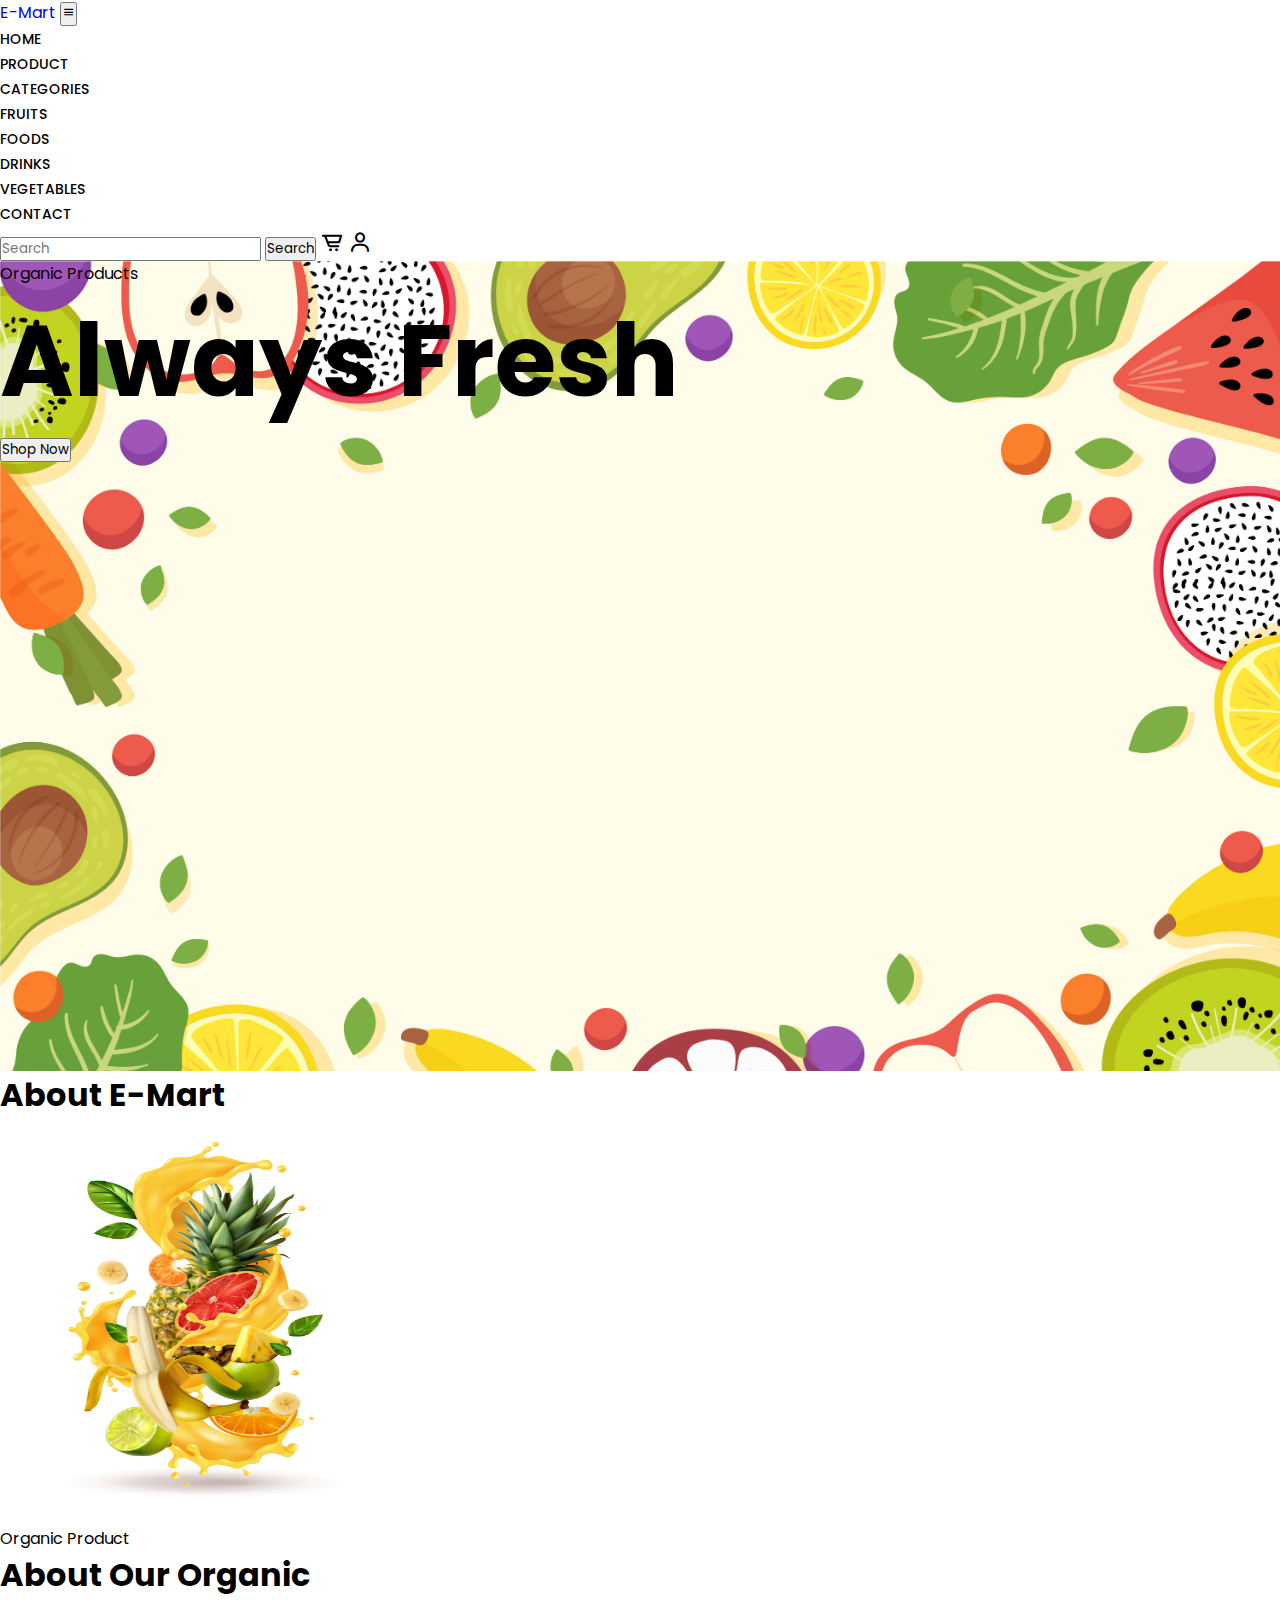
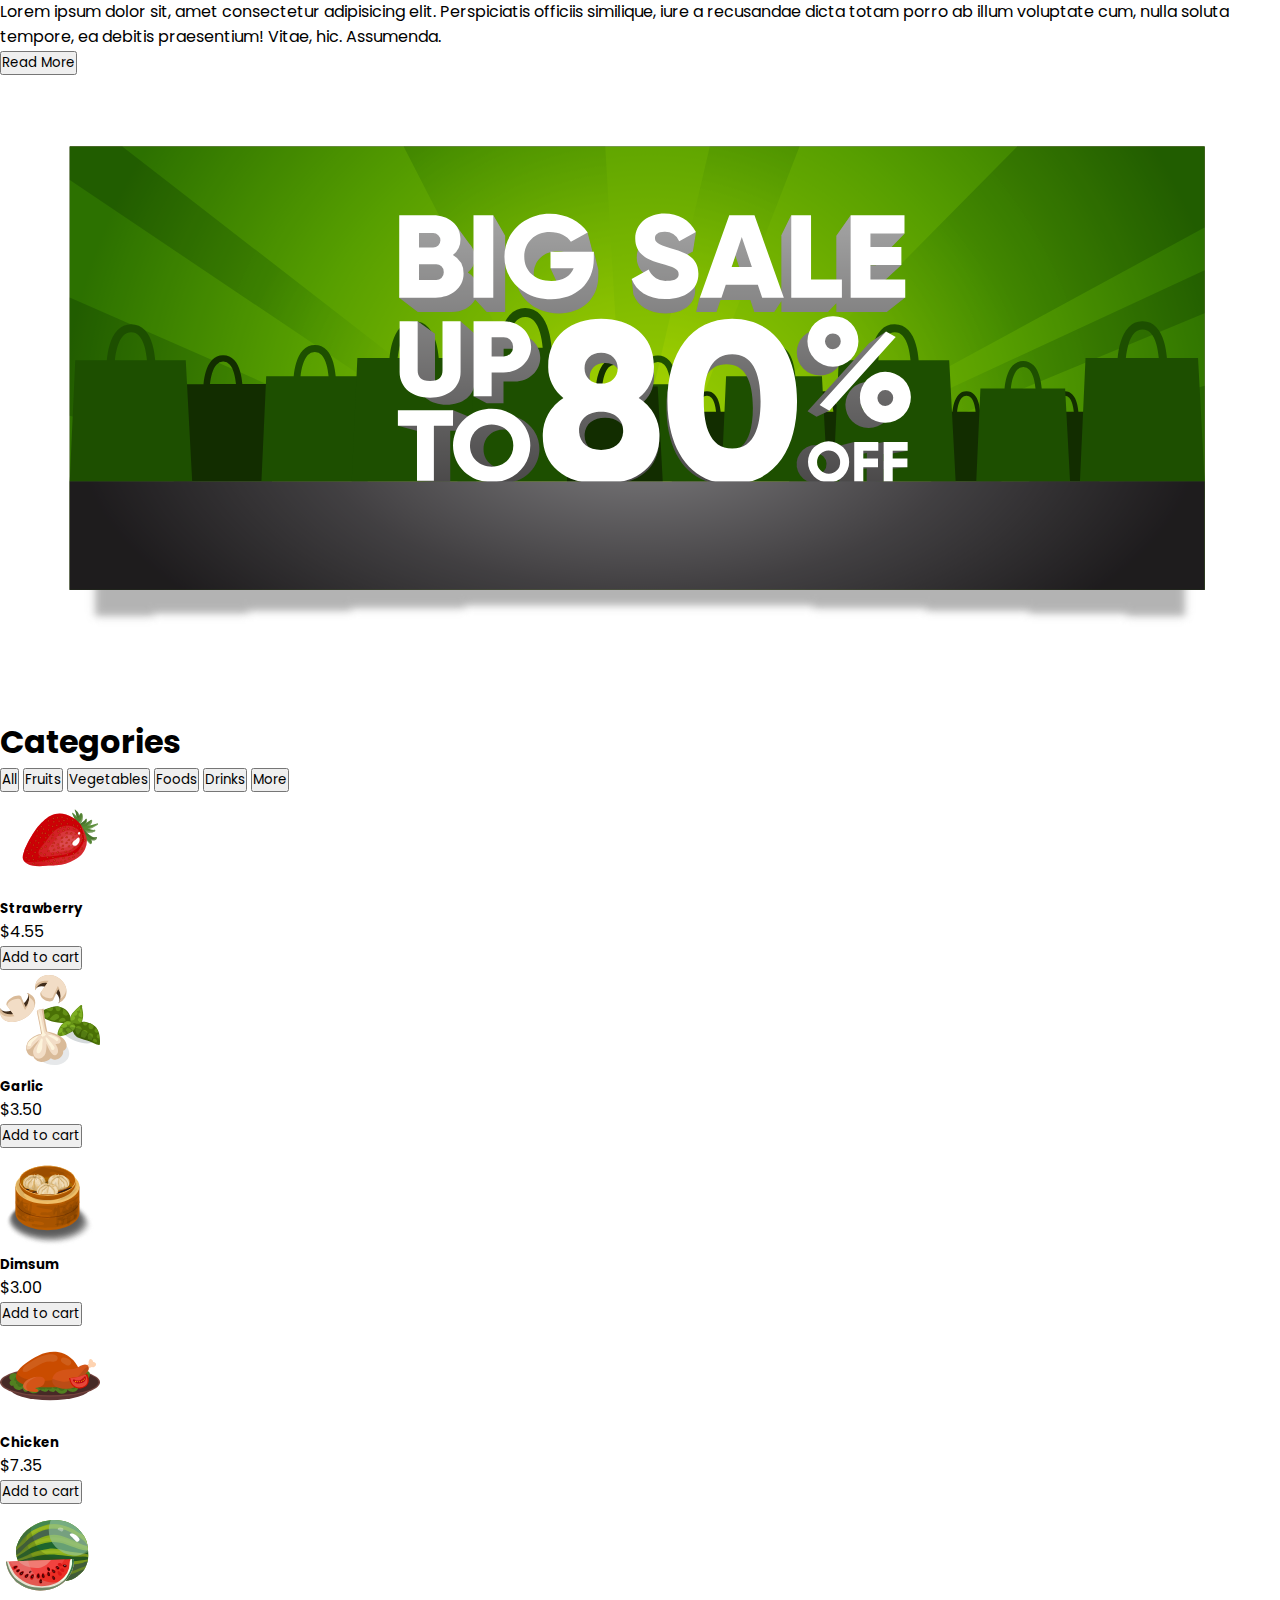
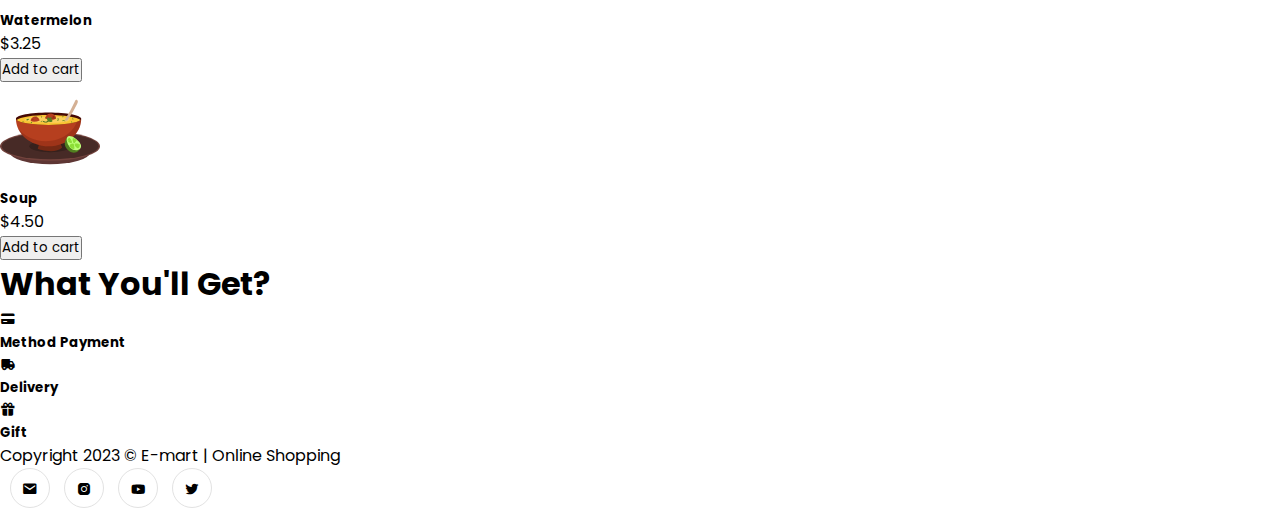
<file: index.html>
<!DOCTYPE html>
<html lang="en">

<head>
    <meta charset="UTF-8">
    <meta name="viewport" content="width=device-width, initial-scale=1.0">
    <title>E-Mart | Online Shopping</title>
    <link rel="stylesheet" href="style.css">
    <link href="https://cdn.jsdelivr.net/npm/bootstrap@5.0.2/dist/css/bootstrap.min.css" rel="stylesheet"
        integrity="sha384-EVSTQN3/azprG1Anm3QDgpJLIm9Nao0Yz1ztcQTwFspd3yD65VohhpuuCOmLASjC" crossorigin="anonymous">
    <link rel="stylesheet" href="https://cdn.jsdelivr.net/npm/boxicons@latest/css/boxicons.min.css">
</head>

<body>

    <nav class="navbar navbar-expand-lg fixed-top bg-light pb-2">
        <div class="container">
            <a class="navbar-brand h1 fw-bold text-success" href="#">E-Mart</a>
            <button class="navbar-toggler" type="button" data-bs-toggle="collapse"
                data-bs-target="#navbarSupportedContent" aria-controls="navbarSupportedContent" aria-expanded="false"
                aria-label="Toggle navigation">
                <span class="navbar-toggler-icon"><i class='bx bx-menu'></i></span>
            </button>
            <div class="collapse navbar-collapse" id="navbarSupportedContent">
                <ul class="navbar-nav m-auto mb-2 mb-lg-0">
                    <li class="nav-item">
                        <a class="nav-link" href="index.html">Home</a>
                    </li>
                    <li class="nav-item">
                        <a class="nav-link" href="#">Product</a>
                    </li>
                    <li class="nav-item dropdown">
                        <a class="nav-link dropdown-toggle" href="#" id="navbarDropdown" role="button"
                            data-bs-toggle="dropdown" aria-expanded="false">
                            Categories
                        </a>
                        <ul class="dropdown-menu" aria-labelledby="navbarDropdown">
                            <li><a class="dropdown-item" href="#">Fruits</a></li>
                            <li><a class="dropdown-item" href="#">Foods</a></li>
                            <li><a class="dropdown-item" href="#">Drinks</a></li>
                            <li><a class="dropdown-item" href="#">Vegetables</a></li>
                        </ul>
                    </li>
                    <li class="nav-item">
                        <a class="nav-link" href="#" tabindex="-1" aria-disabled="true">Contact</a>
                    </li>
                </ul>
                <form class="d-flex">
                    <input class="form-control me-2" type="search" placeholder="Search" aria-label="Search">
                    <button class="btn btn-outline-success me-5" type="submit">Search</button>
                    <span><i class='bx bx-cart-alt me-3'></i></span>
                    <span><a href="signin.html"><i class='bx bx-user'></i></a></span>
                </form>
            </div>
        </div>
    </nav>

    <section class="main py-5 mt-5">
        <div class="container">
            <div class="row py-5">
                <div class="py-5 mt-5 text-center">
                    <p class="mt-5 fs-4">Organic Products</p>
                    <h1 class="fw-bold mb-3">Always Fresh</h1>
                    <div class="line"></div>
                    <button class="btn btn-success mt-4 px-3">Shop Now</button>
                </div>
            </div>
        </div>
    </section>

    <section class="about mt-5">
        <div class="container-lg">
            <h1 class="text-center">About E-Mart</h1>
            <div class="row">
                <div class="col-lg-5 py-5 px-5 me-5 mt-md-0">
                    <img src="img/background4.jpg" alt="" width="400" height="400">
                </div>
                <div class="col-lg-5 py-5 mt-5 mt-md-0">
                    <p class="text-muted mb-2">Organic Product</p>
                    <h1 class="fw-bold mb-3">About Our Organic</h1>
                    <div class="line my-4"></div>
                    <p class="text-muted mb-5">Lorem ipsum dolor sit, amet consectetur adipisicing elit. Perspiciatis
                        officiis similique, iure a
                        recusandae dicta totam porro ab illum voluptate cum, nulla soluta tempore, ea debitis
                        praesentium! Vitae, hic. Assumenda.</p>

                    <button class="btn btn-success">Read More</button>
                </div>
            </div>
        </div>
    </section>

    <section class="service mb-3 mt-5">
        <div class="container-fluid">
            <img src="img/banner.svg" alt="">
        </div>
    </section>

    <section class="product py-5">
        <div class="container">
            <h1 class="text-center mb-5">Categories</h1>
            <div class="line"></div>
            <div class="button mb-5 mt-5 ">
                <button class="btn btn-success px-5 fs-5 me-4 mt-md-0 mb-3">All</button>
                <button class="btn btn-outline-secondary disabled text-muted px-5 fs-5 me-4 mt-md-0 mb-3">Fruits</button>
                <button class="btn btn-outline-secondary disabled text-muted px-5 fs-5 me-4 mt-md-0 mb-3">Vegetables</button>
                <button class="btn btn-outline-secondary disabled text-muted px-5 fs-5 me-4 mt-md-0 mb-3">Foods</button>
                <button class="btn btn-outline-secondary disabled text-muted px-5 fs-5 me-4 mt-md-0 mb-3">Drinks</button>
                <button class="btn btn-outline-secondary disabled text-muted px-5 fs-5 me-4 mt-md-0 mb-3">More</button>
            </div>
            <div class="row row-cols-1 row-cols-md-3 g-4">
                <div class="col">
                    <div class="card">
                        <img src="img/fruit/Layer 15.svg" class="card-img mt-5" alt="..." width="100px" height="100px">
                        <div class="card-body text-center d-grid gap-2">
                            <h5 class="card-title fw-bold">Strawberry</h5>
                            <p class="card-text text-muted fs-5">$4.55</p>
                            <button class="btn btn-success">Add to cart</button>
                        </div>
                    </div>
                </div>
                <div class="col">
                    <div class="card">
                        <img src="img/fruit/Asset 2.svg" class="card-img mt-5" alt="..." width="100px" height="100px">
                        <div class="card-body text-center d-grid gap-2">
                            <h5 class="card-title fw-bold">Garlic</h5>
                            <p class="card-text text-muted fs-5">$3.50</p>
                                <button class="btn btn-success">Add to cart</button>
                        </div>
                    </div>
                </div>
                <div class="col">
                    <div class="card text-center">
                        <img src="img/food/Asset 11.svg" class="card-img mt-5" alt="..." width="100px" height="100px">
                        <div class="card-body d-grid gap-2">
                            <h5 class="card-title fw-bold">Dimsum</h5>
                            <p class="card-text text-muted fs-5">$3.00</p>
                                <button class="btn btn-success">Add to cart</button>
                        </div>
                    </div>
                </div>
                <div class="col">
                    <div class="card text-center">
                        <img src="img/fast food/Asset 5.svg" class="card-img mt-5" alt="..." width="100px" height="100px">
                        <div class="card-body d-grid gap-2y">
                            <h5 class="card-title fw-bold mt-3">Chicken</h5>
                            <p class="card-text text-muted fs-5">$7.35</p>
                                <button class="btn btn-success">Add to cart</button>
                        </div>
                    </div>
                </div>
                <div class="col">
                    <div class="card text-center">
                        <img src="img/fruit/Layer 25.svg" class="card-img mt-5" alt="..." width="100px" height="100px">
                        <div class="card-body d-grid gap-2">
                            <h5 class="card-title fw-bold">Watermelon</h5>
                            <p class="card-text text-muted fs-5">$3.25</p>
                                <button class="btn btn-success">Add to cart</button>
                        </div>
                    </div>
                </div>
                <div class="col">
                    <div class="card text-center">
                        <img src="img/fast food/Asset 3.svg" class="card-img mt-5" alt="..." width="100px" height="100px">
                        <div class="card-body d-grid gap-2">
                            <h5 class="card-title fw-bold">Soup</h5>
                            <p class="card-text text-muted fs-5">$4.50</p>
                                <button class="btn btn-success">Add to cart</button>
                        </div>
                    </div>
                </div>
            </div>
        </div>
    </section>

    <section class="service mt-5 mb-5">
        <div class="container">
            <div class="row py-5 px-5 d-flex bg-success">
                <h1 class="text-center mb-5 text-light">What You'll Get?</h1>
                <div class="line my-4"></div>
                <div class="col-lg-4 mt-md-0 mb-3">
                    <div class="card" style="width: 18rem;">
                        <span class="fs-1 text-center mt-3"><i class='bx bxs-credit-card'></i></span>
                        <div class="card-body">
                            <h5 class="text-center">Method Payment</h5>
                        </div>
                    </div>
                </div>
                <div class="col-lg-4 mt-md-0 mb-3">
                    <div class="card" style="width: 18rem;">
                        <span class="fs-1 text-center mt-3"><i class='bx bxs-truck'></i></span>
                        <div class="card-body">
                            <h5 class="text-center">Delivery</h5>
                        </div>
                    </div>
                </div>
                <div class="col-lg-4 mt-md-0 mb-3">
                    <div class="card" style="width: 18rem;">
                        <span class="fs-1 text-center mt-3"><i class='bx bxs-gift'></i></span>
                        <div class="card-body">
                            <h5 class="text-center">Gift</h5>
                        </div>
                    </div>
                </div>
            </div>
        </div>
    </section>

    <section class="footer bg-light py-2 mt-5">
        <div class="container">
            <div class="row">
                <div class="col-lg-9 mt-2">
                    <p class="text-success">Copyright 2023 &copy; E-mart | Online Shopping</p>
                </div>
                <div class="col-lg-3">
                    <div class="s1">
                        <span><i class='bx bxs-envelope text-success'></i></span>
                    </div>
                    <div class="s1">
                        <span><i class='bx bxl-instagram-alt text-success'></i></span>
                    </div>
                    <div class="s1">
                        <span><i class='bx bxl-youtube text-success'></i></span>
                    </div>
                    <div class="s1">
                        <span><i class='bx bxl-twitter text-success'></i></span>
                    </div>
                </div>
            </div>
        </div>
    </section>

    <script src="https://cdn.jsdelivr.net/npm/bootstrap@5.0.2/dist/js/bootstrap.bundle.min.js"
        integrity="sha384-MrcW6ZMFYlzcLA8Nl+NtUVF0sA7MsXsP1UyJoMp4YLEuNSfAP+JcXn/tWtIaxVXM" crossorigin="anonymous">
    </script>
</body>

</html>
</file>
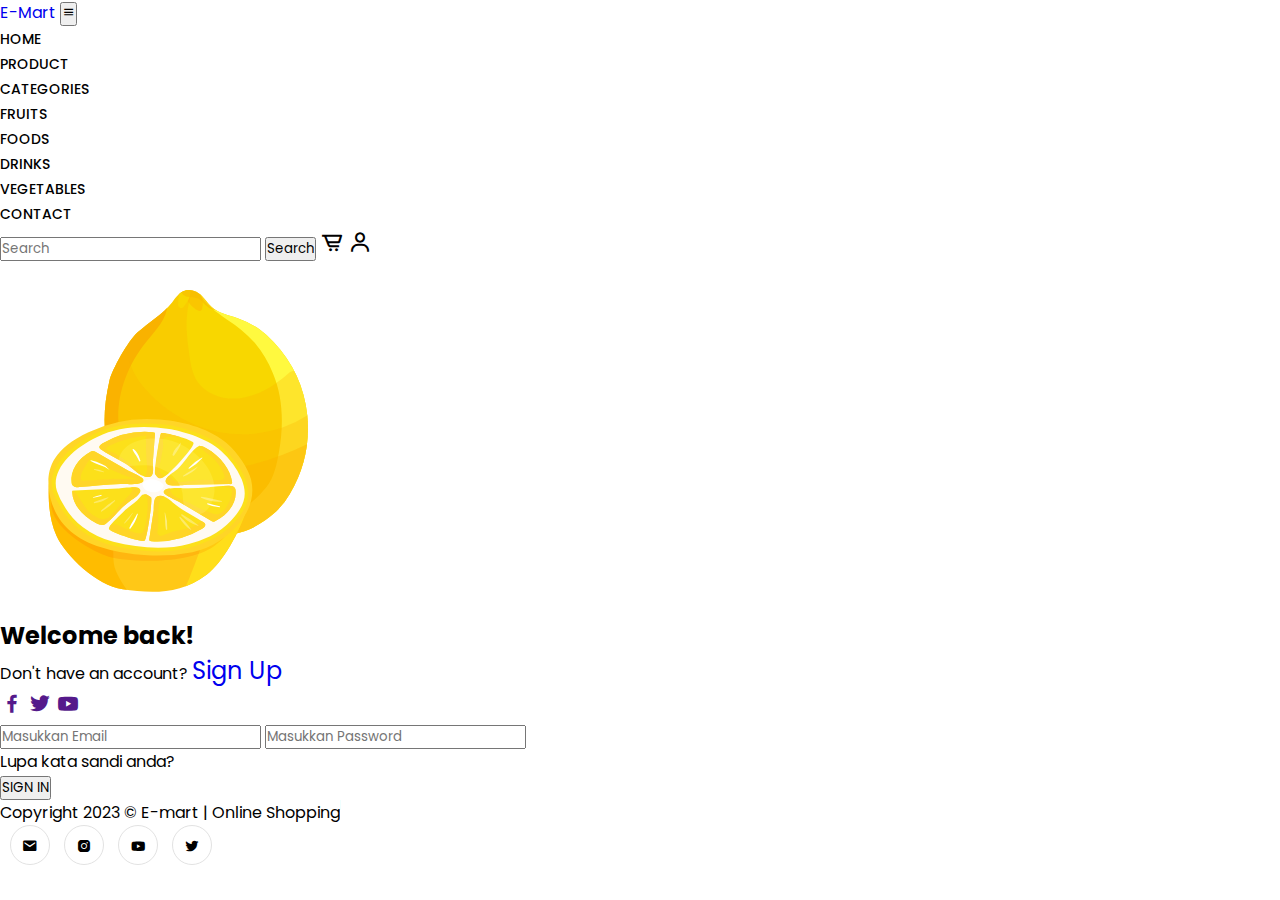
<file: signin.html>
<!DOCTYPE html>
<html lang="en">

<head>
    <meta charset="UTF-8">
    <meta name="viewport" content="width=device-width, initial-scale=1.0">
    <title>Sign In | E-Mart Online Shopping</title>
    <link rel="stylesheet" href="style.css">
    <link href="https://cdn.jsdelivr.net/npm/bootstrap@5.0.2/dist/css/bootstrap.min.css" rel="stylesheet"
        integrity="sha384-EVSTQN3/azprG1Anm3QDgpJLIm9Nao0Yz1ztcQTwFspd3yD65VohhpuuCOmLASjC" crossorigin="anonymous">
    <link rel="stylesheet" href="https://cdn.jsdelivr.net/npm/boxicons@latest/css/boxicons.min.css">
</head>

<body>
    <nav class="navbar navbar-expand-lg fixed-top bg-light">
        <div class="container">
            <a class="navbar-brand h1 fw-bold text-success" href="#">E-Mart</a>
            <button class="navbar-toggler" type="button" data-bs-toggle="collapse"
                data-bs-target="#navbarSupportedContent" aria-controls="navbarSupportedContent" aria-expanded="false"
                aria-label="Toggle navigation">
                <span class="navbar-toggler-icon"><i class='bx bx-menu'></i></span>
            </button>
            <div class="collapse navbar-collapse" id="navbarSupportedContent">
                <ul class="navbar-nav m-auto mb-2 mb-lg-0">
                    <li class="nav-item">
                        <a class="nav-link" href="index.html">Home</a>
                    </li>
                    <li class="nav-item">
                        <a class="nav-link" href="#">Product</a>
                    </li>
                    <li class="nav-item dropdown">
                        <a class="nav-link dropdown-toggle" href="#" id="navbarDropdown" role="button"
                            data-bs-toggle="dropdown" aria-expanded="false">
                            Categories
                        </a>
                        <ul class="dropdown-menu" aria-labelledby="navbarDropdown">
                            <li><a class="dropdown-item" href="#">Fruits</a></li>
                            <li><a class="dropdown-item" href="#">Foods</a></li>
                            <li><a class="dropdown-item" href="#">Drinks</a></li>
                            <li><a class="dropdown-item" href="#">Vegetables</a></li>
                        </ul>
                    </li>
                    <li class="nav-item">
                        <a class="nav-link" href="#" tabindex="-1" aria-disabled="true">Contact</a>
                    </li>
                </ul>
                <form class="d-flex">
                    <input class="form-control me-2" type="search" placeholder="Search" aria-label="Search">
                    <button class="btn btn-outline-success me-5" type="submit">Search</button>
                    <span><i class='bx bx-cart-alt me-3'></i></span>
                    <span><a href="signin.html"><i class='bx bx-user'></i></a></span>
                </form>
            </div>
        </div>
    </nav>

    <section class="form">
        <div class="container mt-5 py-5">
            <div class="card mt-5 shadow">
                <div class="row">
                    <div class="col-md-6 py-5 bg-success text-center">
                        <img src="img/fruit/Layer 23.svg" alt="" height="350px" width="350px">
                    </div>
                    <div class="col-md-6 py-5">
                        <h2 class="fw-bold text-center">Welcome back!</h2>
                        <p class="text-center">Don't have an account? <a href="signup.html" class="fs-6 text-success text-decoration-none">Sign Up</a></p>
                        <div class="text-center">
                            <a href=""><i class='bx bxl-facebook'></i></a>
                            <a href=""><i class='bx bxl-twitter'></i></a>
                            <a href=""><i class='bx bxl-youtube'></i></a>
                        </div>
                        <form action="" class="px-5 mt-5">
                            <input type="email" class="form-control mb-3" placeholder="Masukkan Email">
                            <input type="password" class="form-control mb-3" placeholder="Masukkan Password">
                        </form>
                        <p class="text-center fw-light text-primary mt-3">Lupa kata sandi anda?</p>
                        <div class="text-center">
                            <button class="btn btn-success fw-bold px-5 rounded-pill">SIGN IN</button>
                        </div>
                    </div>
                </div>
            </div>
        </div>
    </section>

    <section class="footer bg-light py-2 mt-5">
        <div class="container">
            <div class="row">
                <div class="col-lg-9 mt-2">
                    <p class="text-success">Copyright 2023 &copy; E-mart | Online Shopping</p>
                </div>
                <div class="col-lg-3">
                    <div class="s1">
                        <span><i class='bx bxs-envelope text-success'></i></span>
                    </div>
                    <div class="s1">
                        <span><i class='bx bxl-instagram-alt text-success'></i></span>
                    </div>
                    <div class="s1">
                        <span><i class='bx bxl-youtube text-success'></i></span>
                    </div>
                    <div class="s1">
                        <span><i class='bx bxl-twitter text-success'></i></span>
                    </div>
                </div>
            </div>
        </div>
    </section>

    <script src="https://cdn.jsdelivr.net/npm/bootstrap@5.0.2/dist/js/bootstrap.bundle.min.js"
        integrity="sha384-MrcW6ZMFYlzcLA8Nl+NtUVF0sA7MsXsP1UyJoMp4YLEuNSfAP+JcXn/tWtIaxVXM" crossorigin="anonymous">
    </script>
</body>

</html>
</file>
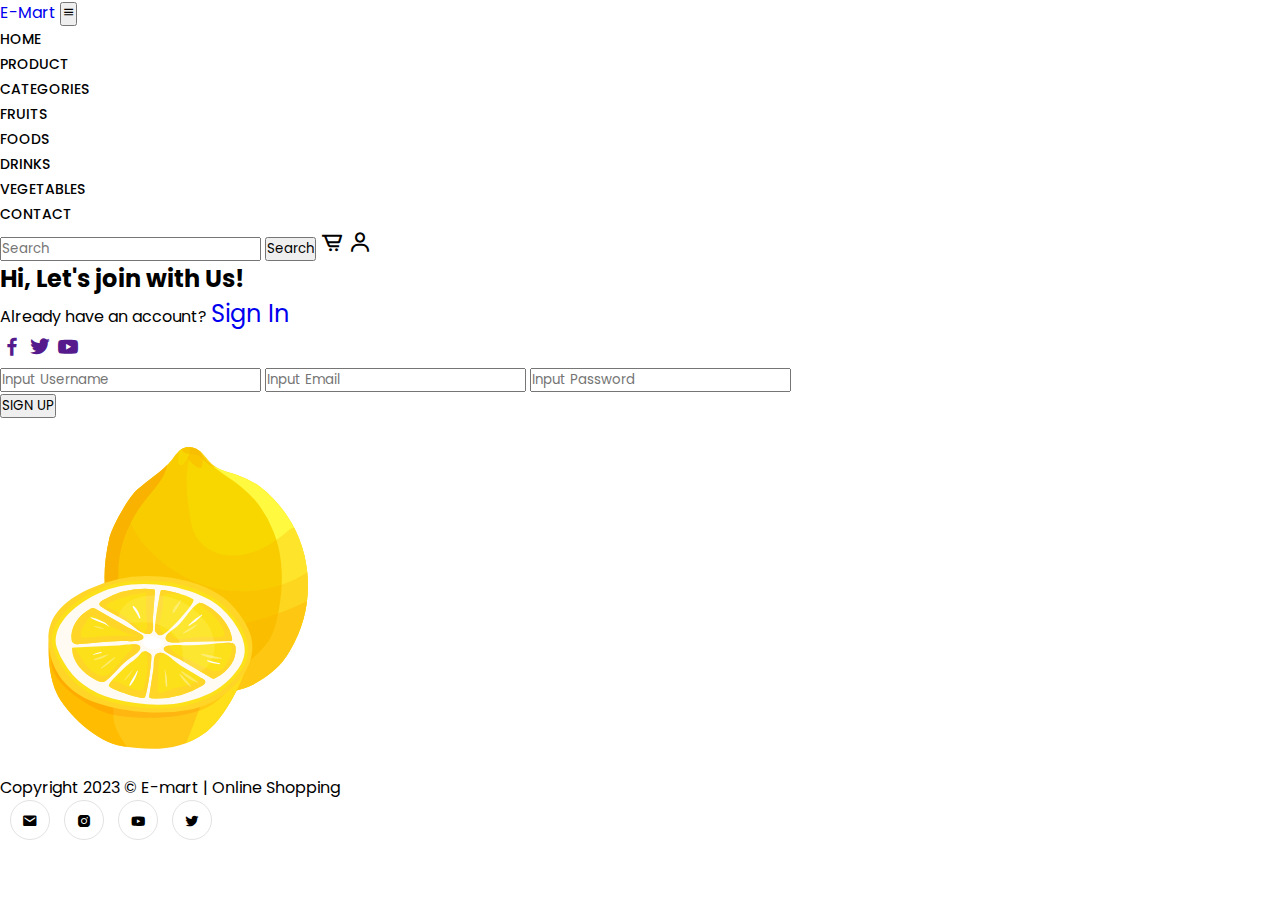
<file: signup.html>
<!DOCTYPE html>
<html lang="en">

<head>
    <meta charset="UTF-8">
    <meta name="viewport" content="width=device-width, initial-scale=1.0">
    <title>Sign Up | E-Mart Online Shopping</title>
    <link rel="stylesheet" href="style.css">
    <link href="https://cdn.jsdelivr.net/npm/bootstrap@5.0.2/dist/css/bootstrap.min.css" rel="stylesheet"
        integrity="sha384-EVSTQN3/azprG1Anm3QDgpJLIm9Nao0Yz1ztcQTwFspd3yD65VohhpuuCOmLASjC" crossorigin="anonymous">
    <link rel="stylesheet" href="https://cdn.jsdelivr.net/npm/boxicons@latest/css/boxicons.min.css">
</head>

<body>
    <nav class="navbar navbar-expand-lg fixed-top bg-light">
        <div class="container">
            <a class="navbar-brand h1 fw-bold text-success" href="#">E-Mart</a>
            <button class="navbar-toggler" type="button" data-bs-toggle="collapse"
                data-bs-target="#navbarSupportedContent" aria-controls="navbarSupportedContent" aria-expanded="false"
                aria-label="Toggle navigation">
                <span class="navbar-toggler-icon"><i class='bx bx-menu'></i></span>
            </button>
            <div class="collapse navbar-collapse" id="navbarSupportedContent">
                <ul class="navbar-nav m-auto mb-2 mb-lg-0">
                    <li class="nav-item">
                        <a class="nav-link" href="index.html">Home</a>
                    </li>
                    <li class="nav-item">
                        <a class="nav-link" href="#">Product</a>
                    </li>
                    <li class="nav-item dropdown">
                        <a class="nav-link dropdown-toggle" href="#" id="navbarDropdown" role="button"
                            data-bs-toggle="dropdown" aria-expanded="false">
                            Categories
                        </a>
                        <ul class="dropdown-menu" aria-labelledby="navbarDropdown">
                            <li><a class="dropdown-item" href="#">Fruits</a></li>
                            <li><a class="dropdown-item" href="#">Foods</a></li>
                            <li><a class="dropdown-item" href="#">Drinks</a></li>
                            <li><a class="dropdown-item" href="#">Vegetables</a></li>
                        </ul>
                    </li>
                    <li class="nav-item">
                        <a class="nav-link" href="#" tabindex="-1" aria-disabled="true">Contact</a>
                    </li>
                </ul>
                <form class="d-flex">
                    <input class="form-control me-2" type="search" placeholder="Search" aria-label="Search">
                    <button class="btn btn-outline-success me-5" type="submit">Search</button>
                    <span><i class='bx bx-cart-alt me-3'></i></span>
                    <span><a href="signin.html"><i class='bx bx-user'></i></a></span>
                </form>
            </div>
        </div>
    </nav>

    <section class="form">
        <div class="container mt-5 py-5">
            <div class="card mt-5 shadow">
                <div class="row">
                    <div class="col-md-6 py-5">
                        <h2 class="fw-bold text-center">Hi, Let's join with Us!</h2>
                        <p class="text-center">Already have an account? <a href="signin.html" class="fs-6 text-success text-decoration-none">Sign In</a></p>
                        <div class="text-center">
                            <a href=""><i class='bx bxl-facebook'></i></a>
                            <a href=""><i class='bx bxl-twitter'></i></a>
                            <a href=""><i class='bx bxl-youtube'></i></a>
                        </div>
                        <form action="" class="px-5 mt-3">
                            <input type="email" class="form-control mb-3" placeholder="Input Username">
                            <input type="email" class="form-control mb-3" placeholder="Input Email">
                            <input type="password" class="form-control mb-3" placeholder="Input Password">
                        </form>
                        <div class="text-center">
                            <button class="btn btn-success fw-bold px-5 rounded-pill">SIGN UP</button>
                        </div>
                    </div>
                    <div class="col-md-6 py-5 bg-success text-center">
                        <img src="img/fruit/Layer 23.svg" alt="" height="350px" width="350px">
                    </div>
                </div>
            </div>
        </div>
    </section>

    <section class="footer bg-light py-2 mt-5">
        <div class="container">
            <div class="row">
                <div class="col-lg-9 mt-2">
                    <p class="text-success">Copyright 2023 &copy; E-mart | Online Shopping</p>
                </div>
                <div class="col-lg-3">
                    <div class="s1">
                        <span><i class='bx bxs-envelope text-success'></i></span>
                    </div>
                    <div class="s1">
                        <span><i class='bx bxl-instagram-alt text-success'></i></span>
                    </div>
                    <div class="s1">
                        <span><i class='bx bxl-youtube text-success'></i></span>
                    </div>
                    <div class="s1">
                        <span><i class='bx bxl-twitter text-success'></i></span>
                    </div>
                </div>
            </div>
        </div>
    </section>

    <script src="https://cdn.jsdelivr.net/npm/bootstrap@5.0.2/dist/js/bootstrap.bundle.min.js"
        integrity="sha384-MrcW6ZMFYlzcLA8Nl+NtUVF0sA7MsXsP1UyJoMp4YLEuNSfAP+JcXn/tWtIaxVXM" crossorigin="anonymous">
    </script>
</body>

</html>
</file>
<file: style.css>
@import url('https://fonts.googleapis.com/css2?family=Poppins:wght@400;500;600;700&display=swap');
* {
    padding : 0;
    margin: 0;
    box-sizing: border-box;
    text-decoration: none;
    list-style: none;
    scroll-behavior: smooth;
    font-family: 'Poppins', sans-serif;
}
.nav-item a{
    color: black;
    font-weight: 500;
    font-size: 14px;
    text-transform: uppercase;
    margin-right: 15px;
    transition: all 0.4s;
}
.nav-item a:hover {
    color: #95eb00;
}
.bx-cart-alt {
    font-size: 24px;
    color: black;
    cursor: pointer;
    padding-top: 5px;
}
.bx-cart-alt:hover {
    color: #95eb00;
}
.bx-user {
    font-size: 24px;
    color: black;
    cursor: pointer;
    padding-top: 5px;
}
.bx-user:hover {
    color: #95eb00;
}
.main {
    background: url(./img/background2.jpg) no-repeat;
    background-size: cover;
    height: 90vh;
    width: 100%;
}
.main h1 {
    font-size: 100px;
}
.s1 {
    height: 40px;
    width: 40px;
    background-color: transparent;
    border: 1px solid #e2e2e2;
    border-radius: 50%;
    display: inline-block;
    text-align: center;
    padding-top: 9px;
    margin-left: 10px;
    transition: all 0.3s;
    cursor: pointer;
}
.s1:hover {
    background-color: #95eb00;
    border: none;
}
.text-center a{
    font-size: 24px;
}
</file>
